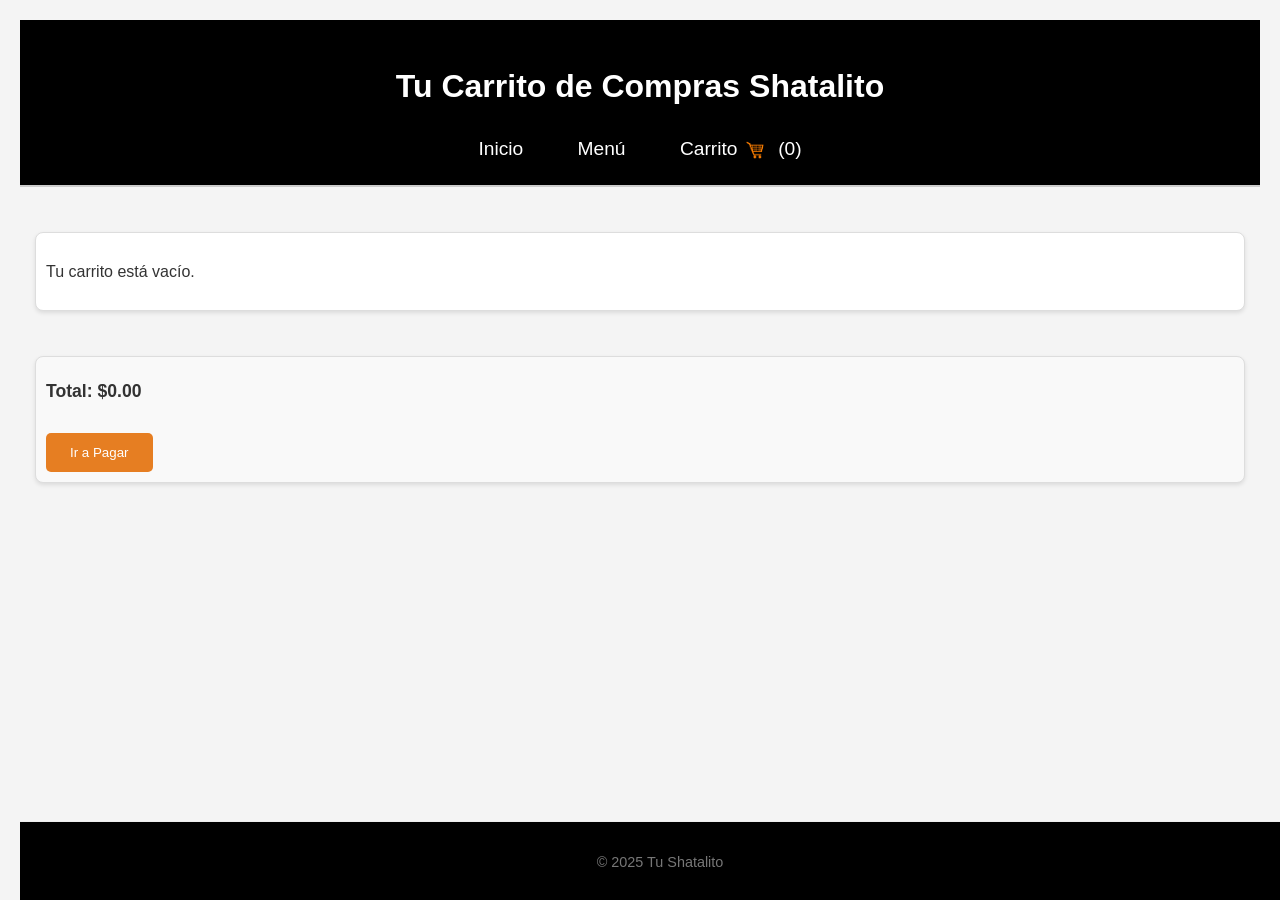
<file: Web_client/carrito.html>
<!DOCTYPE html>
<html lang="es">
<head>
    <meta charset="UTF-8">
    <meta name="viewport" content="width=device-width, initial-scale=1.0">
    <title>Shatalito - Carrito de Compras</title>
    <link rel="stylesheet" href="css/estilos.css">
</head>
<body>
    <header>
        <h1>Tu Carrito de Compras Shatalito</h1>
        <nav>
           
            <ul>
                <li><a href="index.html" style="font-size: 1.2em;">Inicio</a></li>
                <li><a href="menu.html" style="font-size: 1.2em;">Menú</a></li>
                <li><a href="carrito.html" style="font-size: 1.2em;">
                    Carrito 
                    <img src="imagen/carrito.jpg" alt="Carrito" style="width: 24px; height: 24px; vertical-align: middle; margin-right: 6px;">
                    (<span id="cantidad-items-carrito">0</span>)
                </a></li>
            </ul>
            

        </nav>
    </header>

    <main class="carrito-principal">
        <section id="lista-de-productos-carrito">
            <p>Tu carrito está vacío.</p>
        </section>

        <section class="resumen-carrito">
            
           <!--<p>Subtotal: $<span id="subtotal">0.00</span></p>-->  
            <!--  <p>Envío: $<span id="envio">0.00</span></p> -->
            <p class="total">Total: $<span id="total">0.00</span></p>
            <button class="button" id="ir-a-pagar">Ir a Pagar</button>
        </section>
    </main>

    <footer>
        <p>&copy; 2025 Tu Shatalito</p>
    </footer>

    <script src="js/script.js"></script>
</body>
</html>
</file>
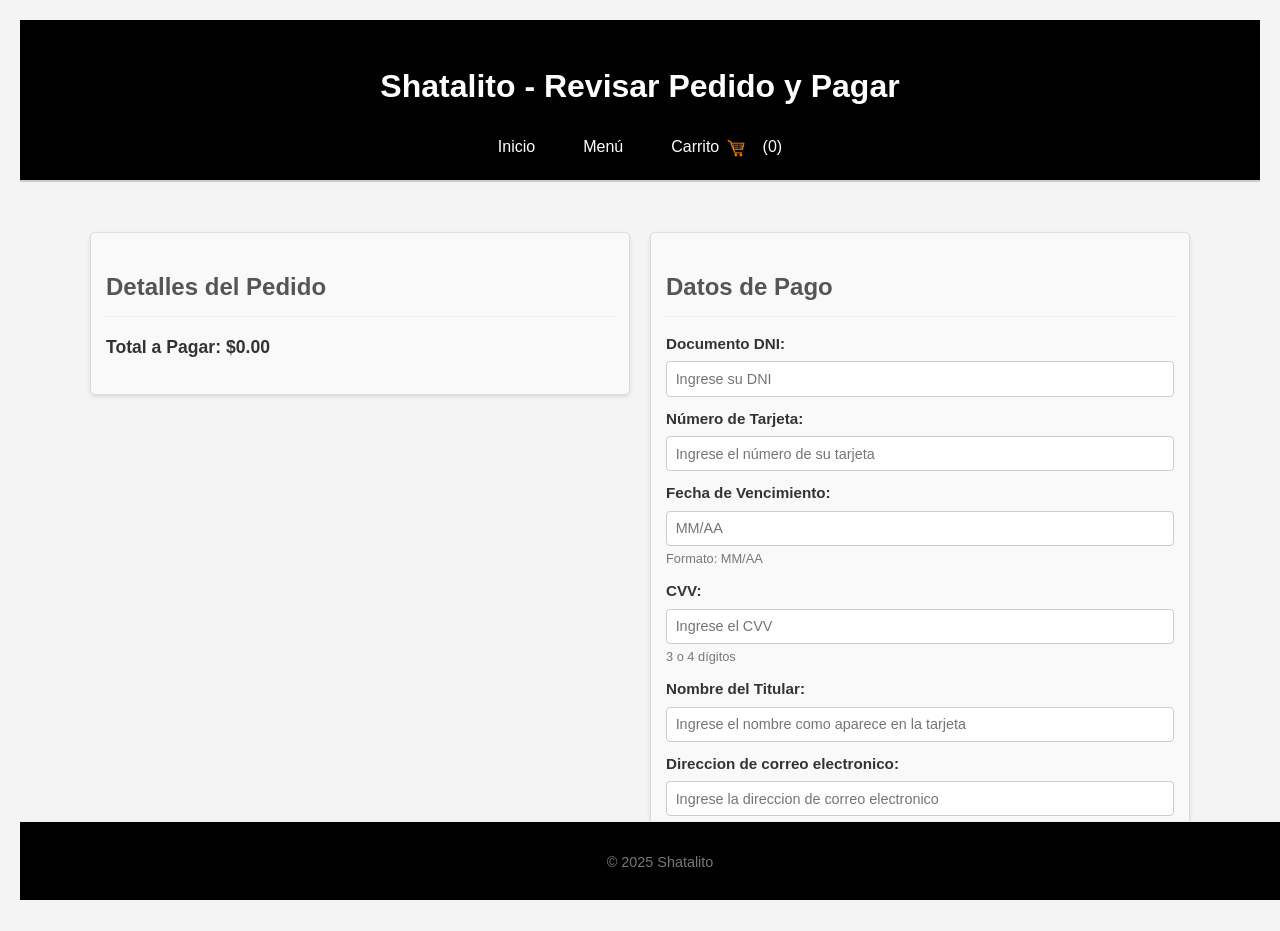
<file: Web_client/pagar.html>
<!DOCTYPE html>
<html lang="es">
<head>
    <meta charset="UTF-8">
    <meta name="viewport" content="width=device-width, initial-scale=1.0">
    <title>Shatalito - Revisar Pedido y Pagar</title>
    <link rel="stylesheet" href="css/estilos.css">
    <style>
        .pagar-principal {
            display: flex;
            flex-direction: column;
            align-items: center; /* Centrar horizontalmente el contenido */
            padding: 15px;
        }

        #resumen-pedido {
            width: 90%; /* Ocupar un porcentaje del ancho para responsividad */
            max-width: 600px; /* Ancho máximo para pantallas grandes */
            margin-bottom: 20px;
            padding: 15px;
            border: 1px solid #ddd;
            border-radius: 5px;
            background-color: #f9f9f9;
            box-sizing: border-box; /* Incluir padding y border en el ancho */
        }

        .datos-pago {
            width: 90%; /* Ocupar un porcentaje del ancho para responsividad */
            max-width: 600px; /* Ancho máximo para pantallas grandes */
            padding: 15px;
            border: 1px solid #ddd;
            border-radius: 5px;
            background-color: #f9f9f9;
            box-sizing: border-box; /* Incluir padding y border en el ancho */
        }

        .datos-pago form div {
            margin-bottom: 10px;
        }

        .datos-pago label {
            display: block;
            margin-bottom: 5px;
            font-weight: bold;
            font-size: 0.95em;
        }

        .datos-pago input[type="number"],
        .datos-pago input[type="text"] {
            width: 100%;
            padding: 0.6em;
            border: 1px solid #ccc;
            border-radius: 4px;
            box-sizing: border-box;
            font-size: 0.9em;
        }

        .datos-pago small {
            display: block;
            font-size: 0.8em;
            color: #777;
            margin-top: 3px;
        }

        .datos-pago button[type="submit"] {
            width: 100%;
            padding: 0.8em;
            background-color: #5cb85c;
            color: white;
            border: none;
            border-radius: 5px;
            cursor: pointer;
            font-size: 1em;
            margin-top: 10px;
        }

        .datos-pago button[type="submit"]:hover {
            background-color: #4cae4c;
        }

        /* Media query para pantallas más grandes (opcional: para un diseño lado a lado) */
        @media (min-width: 769px) {
            .pagar-principal {
                flex-direction: row;
                justify-content: center;
                align-items: flex-start;
                gap: 20px;
                padding: 20px;
            }

            #resumen-pedido,
            .datos-pago {
                width: 45%; /* Ocupar casi la mitad del ancho en pantallas más grandes */
                max-width: none; /* Eliminar el ancho máximo para el diseño lado a lado */
            }

            .datos-pago button[type="submit"] {
                width: auto; /* Ajustar el ancho del botón al contenido */
            }
        }
    </style>
</head>
<body>
    <header>
        <h1>Shatalito - Revisar Pedido y Pagar</h1>
        <nav>
            <ul>
                <li><a href="index.html">Inicio</a></li>
                <li><a href="menu.html">Menú</a></li>
                <li><a href="carrito.html">Carrito <img src="imagen/carrito.jpg" alt="Carrito" style="width: 24px; height: 24px; vertical-align: middle; margin-right: 6px;">  (<span id="cantidad-items-carrito">0</span>)</a></li>
            </ul>
        </nav>
    </header>

    <main class="pagar-principal">
        <section id="resumen-pedido">
            <h2>Detalles del Pedido</h2>
            <ul id="lista-items-pedido">
                </ul>
            <p class="total">Total a Pagar: $<span id="total-pagar">0.00</span></p>
        </section>

        <section class="datos-pago">
            <h2>Datos de Pago</h2>
            <form id="formulario-pago" action="pedido_pagado.html" method="get">
                <div>
                    <label for="dni">Documento DNI:</label>
                    <input type="number" id="dni" placeholder="Ingrese su DNI" required>
                </div>
                <div>
                    <label for="tarjeta">Número de Tarjeta:</label>
                    <input type="number" id="tarjeta" placeholder="Ingrese el número de su tarjeta" required>
                </div>
                <div>
                    <label for="vencimiento">Fecha de Vencimiento:</label>
                    <input type="text" id="vencimiento" placeholder="MM/AA" pattern="^(0[1-9]|1[0-2])\/([0-9]{2})$" required>
                    <small>Formato: MM/AA</small>
                </div>
                <div>
                    <label for="cvv">CVV:</label>
                    <input type="number" id="cvv" placeholder="Ingrese el CVV" pattern="^[0-9]{3,4}$" required>
                    <small>3 o 4 dígitos</small>
                </div>
                <div>
                    <label for="nombre">Nombre del Titular:</label>
                    <input type="text" id="nombre" placeholder="Ingrese el nombre como aparece en la tarjeta" required>
                </div>
                <div>
                    <label for="email">Direccion de correo electronico:</label>
                    <input type="email" id="email" placeholder="Ingrese la direccion de correo electronico" required>
                </div>

                <button class="button">Realizar Pago</button>
            </form>
        </section>
    </main>

    <footer>
        <p>&copy; 2025 Shatalito</p>
    </footer>

    <script src="js/script.js"></script>
</body>
</html>
</file>
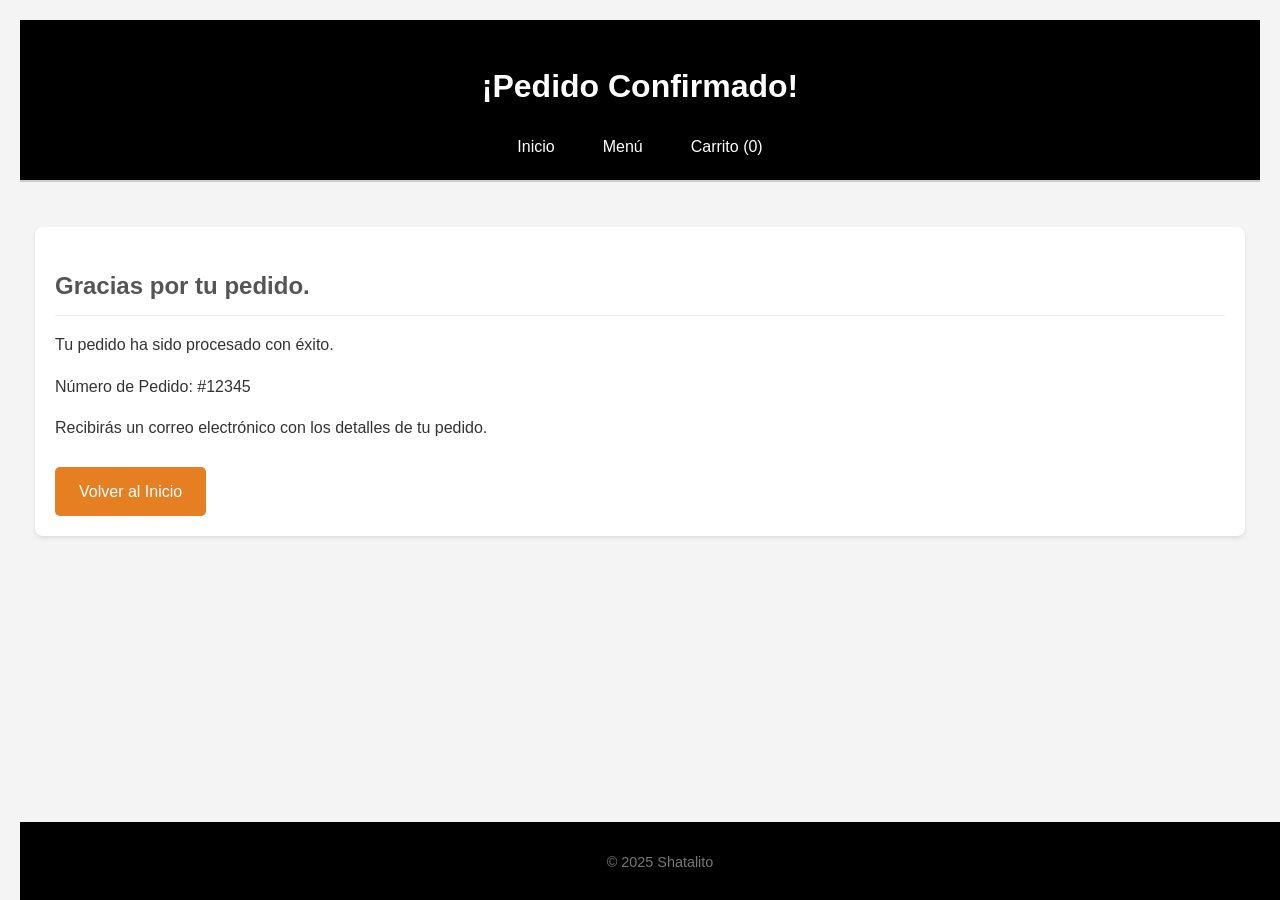
<file: Web_client/pedido_pagado.html>
<!DOCTYPE html>
<html lang="es">
<head>
    <meta charset="UTF-8">
    <meta name="viewport" content="width=device-width, initial-scale=1.0">
    <title>Chatalito - Pedido Pagado</title>
    <link rel="stylesheet" href="css/estilos.css">
</head>
<body>
    <header>
        <h1>¡Pedido Confirmado!</h1>
        <nav>
            <ul>
                <li><a href="index.html">Inicio</a></li>
                <li><a href="menu.html">Menú</a></li>
                <li><a href="carrito.html">Carrito (0)</a></li>
            </ul>
        </nav>
    </header>

    <main class="pedido-pagado-principal">
        <section class="mensaje-confirmacion">
            <h2>Gracias por tu pedido.</h2>
            <p>Tu pedido ha sido procesado con éxito.</p>
            <p>Número de Pedido: <span id="numero-pedido">#12345</span></p>
            <p>Recibirás un correo electrónico con los detalles de tu pedido.</p>
            <a href="index.html" class="button">Volver al Inicio</a>
        </section>
    </main>

    <footer>
        <p>&copy; 2025 Shatalito</p>
    </footer>

    <script src="js/script.js"></script>
</body>
</html>
</file>
<file: Web_client/css/estilos.css>
body {
    font-family: sans-serif;
    margin: 0;
    padding: 0;
    background-color: #f4f4f4;
    color: black;;
    line-height: 1.6; /* Mejora la legibilidad del texto */
}

header {
    background-color:  #0e0606f3;;
    color: white;
    padding: 1em; /* Reduje el padding vertical para mejor adaptación en pantallas pequeñas */
    text-align: center;
    
}




nav ul {
    list-style: none;
    padding: 0;
    margin: 0;
    display: flex; /* Permite alinear los elementos de navegación */
    justify-content: center; /* Centra los enlaces de navegación */
    gap: 1em; /* Espacio entre los elementos de navegación */
    flex-wrap: wrap; /* Permite que los enlaces pasen a la siguiente línea en pantallas pequeñas */
}

nav ul li {
    margin: 0; /* Elimino el margen individual de los li para usar gap en el ul */
}

nav a {
    color: white;
    text-decoration: none;
    padding: 0.5em 1em; /* Añade un poco de espacio alrededor de los enlaces */
    border-radius: 5px; /* Opcional: bordes redondeados */
}

main {
    padding: 15px; /* Reduje el padding general para pantallas más pequeñas */
}

.hero {
    background-color: #eee;
    padding: 1.5em; /* Reduje el padding para pantallas más pequeñas */
    text-align: center;
    margin-bottom: 15px; /* Reduje el margen inferior */
}

.button {
    display: inline-block;
    background-color: #d15318;
    color: white;
    padding: 0.8em 1.5em; /* Ajusté el padding del botón */
    text-decoration: none;
    border-radius: 5px;
    margin-top: 10px;
    border: none; /* Buena práctica para botones */
    cursor: pointer; /* Indica que es interactivo */
}

.menu-principal .categoria {
    margin-bottom: 15px; /* Reduje el margen inferior */
    border-bottom: 1px solid #ccc;
    padding-bottom: 15px; /* Reduje el padding inferior */
}

.lista-platos {
    list-style: none;
    padding: 0;
    display: grid; /* Utilizo grid para una disposición más flexible de los platos */
    grid-template-columns: repeat(auto-fit, minmax(300px, 1fr)); /* Crea columnas que se ajustan al ancho, mínimo 300px */
    gap: 1em; /* Espacio entre los platos */
}

.plato-item {
    border: 1px solid #ddd;
    padding: 10px;
    margin-bottom: 0; /* Ya no es necesario con el gap del grid */
    display: flex;
    flex-direction: column; /* Apila los elementos dentro del plato en columnas */
    align-items: stretch; /* Estira los elementos internos para ocupar todo el ancho */
}

.plato-item img {
    max-width: 100%;
    height: auto;
    display: block;
    margin-bottom: 0.5em; /* Espacio entre la imagen y el texto */
}

.plato-item h3 {
    margin-top: 0;
    font-size: 1.2em; /* Ajusté el tamaño de la fuente */
}

.precio {
    font-weight: bold;
    color: #d9534f;
    margin-bottom: 0.5em; /* Añadí un poco de espacio */
}

.agregar-carrito {
    background-color: #f0ad4e;
    color: white;
    border: none;
    padding: 0.6em 1.2em; /* Ajusté el padding del botón */
    border-radius: 5px;
    cursor: pointer;
    font-size: 0.9em; /* Ajusté el tamaño de la fuente */
    margin-top: auto; /* Empuja el botón hacia abajo en el plato */
}

.item-carrito {
    display: flex;
    justify-content: space-between;
    align-items: center;
    margin-bottom: 10px;
    padding: 10px;
    border-bottom: 1px solid #ccc;
}

.item-carrito span {
    flex: 1;
}

.item-carrito button {
    background-color: #ff4d4d;
    color: white;
    border: none;
    padding: 5px 10px;
    cursor: pointer;
    border-radius: 5px;
}

.item-carrito button:hover {
    background-color: #ff1a1a;
}

.carrito-principal #lista-de-productos-carrito {
    margin-bottom: 15px; /* Reduje el margen inferior */
    border: 1px solid #ddd;
    padding: 10px; /* Reduje el padding */
}

.resumen-carrito {
    border: 1px solid #ddd;
    padding: 10px; /* Reduje el padding */
    background-color: #f9f9f9;
}

.total {
    font-weight: bold;
    font-size: 1.1em; /* Ajusté el tamaño de la fuente */
    margin-top: 10px;
}

.datos-pago form div {
    margin-bottom: 10px;
}

.datos-pago label {
    display: block;
    margin-bottom: 5px;
    font-weight: bold;
    font-size: 0.95em; /* Ajusté el tamaño de la fuente */
}

.datos-pago input[type="text"],
.datos-pago input[type="email"],
.datos-pago textarea {
    width: 100%;
    padding: 0.6em; /* Ajusté el padding */
    border: 1px solid #ccc;
    border-radius: 4px;
    box-sizing: border-box;
    font-size: 0.9em; /* Ajusté el tamaño de la fuente */
}

footer {
    background-color: #000000;
    color: white;
    text-align: center;
    padding: 0.8em 0; /* Ajusté el padding */
    position: fixed;
    bottom: 0;
    width: 100%;
    font-size: 0.85em; /* Ajusté el tamaño de la fuente */
}

/* Media Queries para diferentes tamaños de pantalla */
@media (max-width: 768px) {
    nav ul {
        flex-direction: column; /* Apila los enlaces en pantallas pequeñas */
        align-items: center; /* Centra los enlaces apilados */
    }

    .lista-platos {
        grid-template-columns: 1fr; /* Una sola columna en pantallas pequeñas */
    }

    .plato-item {
        flex-direction: row; /* Vuelve a la disposición horizontal en pantallas pequeñas para mejor lectura */
        align-items: center;
    }

    .plato-item img {
        width: 100px; /* Tamaño fijo para la imagen en la lista en pantallas pequeñas */
        height: auto;
        margin-right: 1em;
        margin-bottom: 0;
    }

    .plato-item > div {
        flex-grow: 1; /* El texto ocupa el espacio restante */
    }

    .agregar-carrito {
        font-size: 0.8em;
        padding: 0.5em 1em;
    }
}

@media (min-width: 769px) and (max-width: 1024px) {
    .lista-platos {
        grid-template-columns: repeat(2, 1fr); /* Dos columnas en pantallas medianas */
    }
}

.franja-movil-contenedor {
    width: 100%;
    overflow: hidden; /* Oculta la parte de la franja que está fuera del contenedor */
}

.franja-movil {
    display: flex; /* Alinea las imágenes horizontalmente */
    animation: moverFranjaInfinito 40s linear infinite; /* Ajusta la duración */
}

.franja-movil img {
    height: 100px; /* Ajusta la altura de las imágenes */
    margin-right: 20px; /* Espacio entre las imágenes */
}

@keyframes moverFranjaInfinito {
    0% {
        transform: translateX(0%); /* La franja comienza en su posición inicial */
    }
    100% {
        /* Desplaza la franja completamente hacia la izquierda. */
        /* El valor debe ser negativo y igual al ancho total de la franja (incluyendo márgenes) */
        transform: translateX(calc(-100%));
    }
}
/* ----------------------------Ejemplo----------------------------------------------- */

/* estilos_monitor.css */
body {
    font-family: sans-serif;
    margin: 20px;
    background-color: #f4f4f4;
    color: #333;
}

header {
    text-align: center;
    padding-bottom: 20px;
    border-bottom: 2px solid #ccc;
    margin-bottom: 30px;
}

main {
    display: flex;
    flex-direction: column;
    gap: 30px;
}

section {
    background-color: #fff;
    padding: 20px;
    border-radius: 8px;
    box-shadow: 0 2px 4px rgba(0, 0, 0, 0.1);
}

h2 {
    color: #555;
    border-bottom: 1px solid #eee;
    padding-bottom: 10px;
    margin-bottom: 15px;
}

.pedido-item {
    border: 1px solid #ddd;
    padding: 15px;
    margin-bottom: 10px;
    border-radius: 5px;
    display: flex;
    justify-content: space-between;
    align-items: center;
}

.pedido-info {
    display: flex;
    flex-direction: column;
}

.numero-pedido {
    font-weight: bold;
    font-size: 1.1em;
    color: #333;
}

.numero-mesa {
    font-size: 0.9em;
    color: #777;
}

.items-pedido {
    list-style: none;
    padding: 0;
    margin: 10px 0 0;
}

.items-pedido li {
    font-size: 0.95em;
    color: #555;
    margin-bottom: 5px;
}

.pedido-item.listo {
    background-color: #e6ffe6;
    border-color: #8fbc8f;
}

.pedido-item.listo .mensaje-listo {
    font-weight: bold;
    color: #2e8b57;
}

#lista-espera, #lista-listos {
    list-style: none;
    padding: 0;
}

footer {
    text-align: center;
    margin-top: 30px;
    padding-top: 15px;
    border-top: 1px solid #eee;
    color: #777;
    font-size: 0.9em;
}
/* -------------------------------------------------------------------------- */

/* Efecto hover para los botones de "Agregar al Carrito" */
.agregar-carrito:hover {
    background-color: #ec971f; /* Un tono más oscuro para el hover */
    transform: scale(1.05); /* Efecto de agrandado leve */
    transition: all 0.5s ease;
}

/* Efecto hover para cada tarjeta de plato */
.plato-item:hover {
    box-shadow: 0 4px 12px rgba(0, 0, 0, 0.2); /* Sombra para resaltar */
    transform: translateY(-5px); /* Levanta levemente el plato */
    transition: all 0.3s ease;
}

/* Efecto de resaltado en título al pasar el mouse */
.plato-item:hover h3 {
    color: #b87e5c;
}

/* Efecto de opacidad para la imagen al hacer hover en el contenedor */
.plato-item:hover img {
    opacity: 0.9;
    transition: opacity 0.3s ease;
}
/*------------------------------------------------------------------------*/
/* Efecto hover para enlaces del menú */
nav ul li a {
    text-decoration: none;
    color: #34495e;
    transition: color 0.3s ease, transform 0.3s ease;
}

nav ul li a:hover {
    color: #e67e22;
    transform: scale(1.05);
}

/* Efecto hover para el botón "Ver el Menú" */
.button {
    display: inline-block;
    background-color: #e67e22;
    color: white;
    padding: 12px 24px;
    border-radius: 5px;
    text-decoration: none;
    transition: background-color 0.3s ease, transform 0.3s ease;
}

.button:hover {
    background-color: #cf711f;
    transform: scale(1.05);
}

/* Efecto hover para imágenes en la franja móvil */
.franja-movil img {
    height: 150px;
    object-fit: cover;
    border-radius: 8px;
    transition: transform 0.3s ease, opacity 0.3s ease;
}

.franja-movil img:hover {
    transform: scale(1.1);
    opacity: 0.85;
}

/* Efecto hover para h1, h2, h3 */
h1:hover, h2:hover, h3:hover {
    color: #e67e22;
    transition: color 0.3s ease;
}

/* Efecto al pasar el mouse por el contenedor del carrito */
nav ul li a:hover img {
    transform: scale(1.2);
    transition: transform 0.3s ease;
}

/* Efecto de sombra sutil al hacer hover sobre el cuerpo principal */
main:hover {
    box-shadow: 0 0 10px rgba(14, 9, 9, 0.918);
}


/* Estilo fijo para el header */
header {
    background-color: #000000; /* negro intenso */
    color: white;
    padding: 20px 0;
    text-align: center;
}

/* Asegura que los elementos dentro del header mantengan el color */
header h1,
header nav ul li a {
    color: white;
}

/* Opcional: efecto hover en los enlaces del header sin cambiar el fondo */
header nav ul li a:hover {
    color: #e67e22;
    background-color: transparent;
}

/*---------------------------------------------------------------------------*/
</file>
